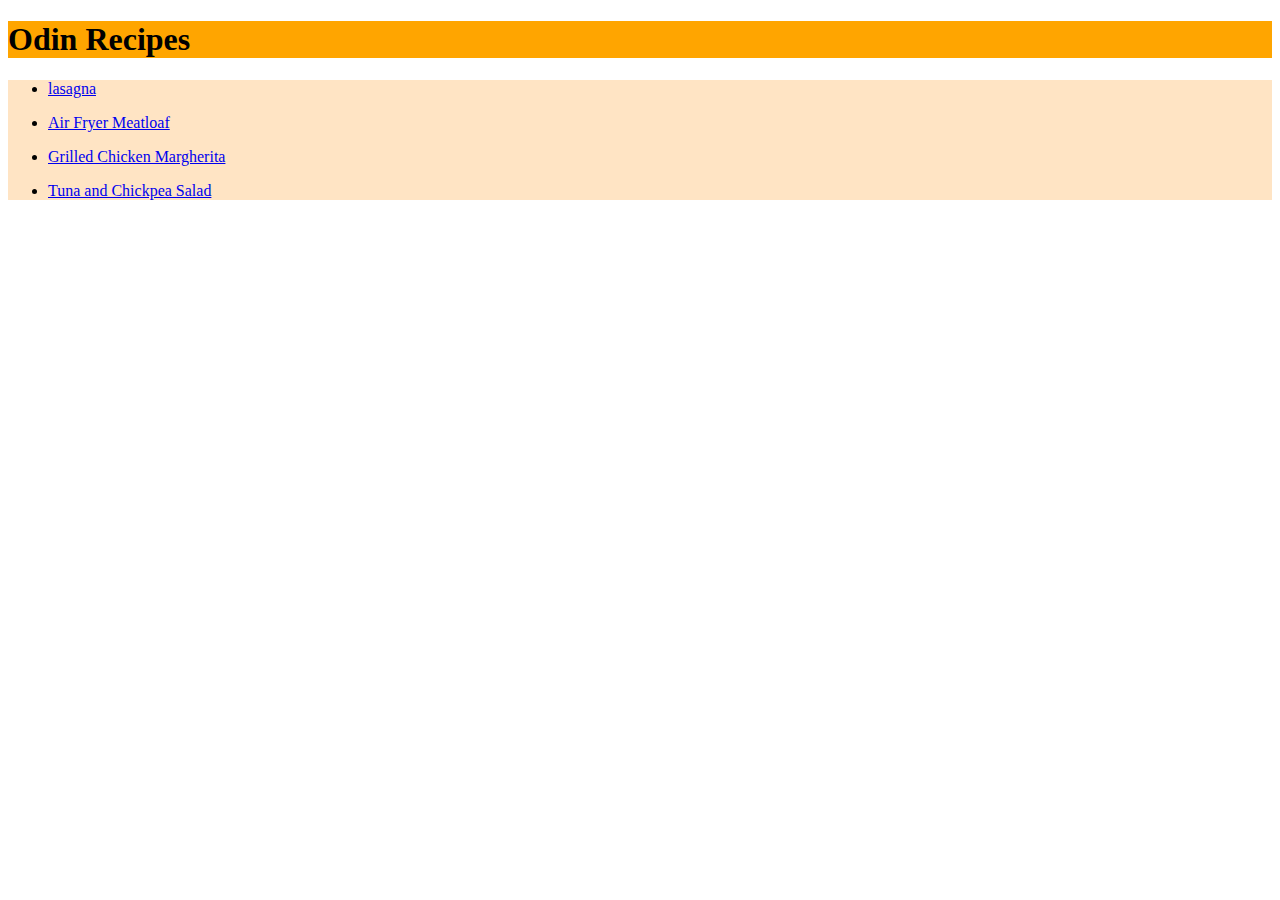
<file: index.html>
<!DOCTYPE html>
<html lang="en">
<head>
    <link rel="stylesheet" href="./style.css">
    <meta charset="UTF-8">
    <meta http-equiv="X-UA-Compatible" content="IE=edge">
    <meta name="viewport" content="width=device-width, initial-scale=1.0">
    <title>Document</title>
</head>
<body class="home">
    <h1>Odin Recipes</h1>
    <ul>
        <li>
            <a href="recipes/lasagna.html"><p>lasagna</p></a>
        </li>
        <li>
            <a href="recipes/air_fryer_meatloaf.html"><p>Air Fryer Meatloaf</p></a>
        </li>
        
        <li>
            <a href="recipes/grilled_chicken_margherita.html"><p>Grilled Chicken Margherita</p></a>
        </li>
        <li>
            <a href="recipes/tuna_and_chickpae_salad.html"><p>Tuna and Chickpea Salad</p></a>
        </li>
    </ul>
    
</body>
</html>
</file>
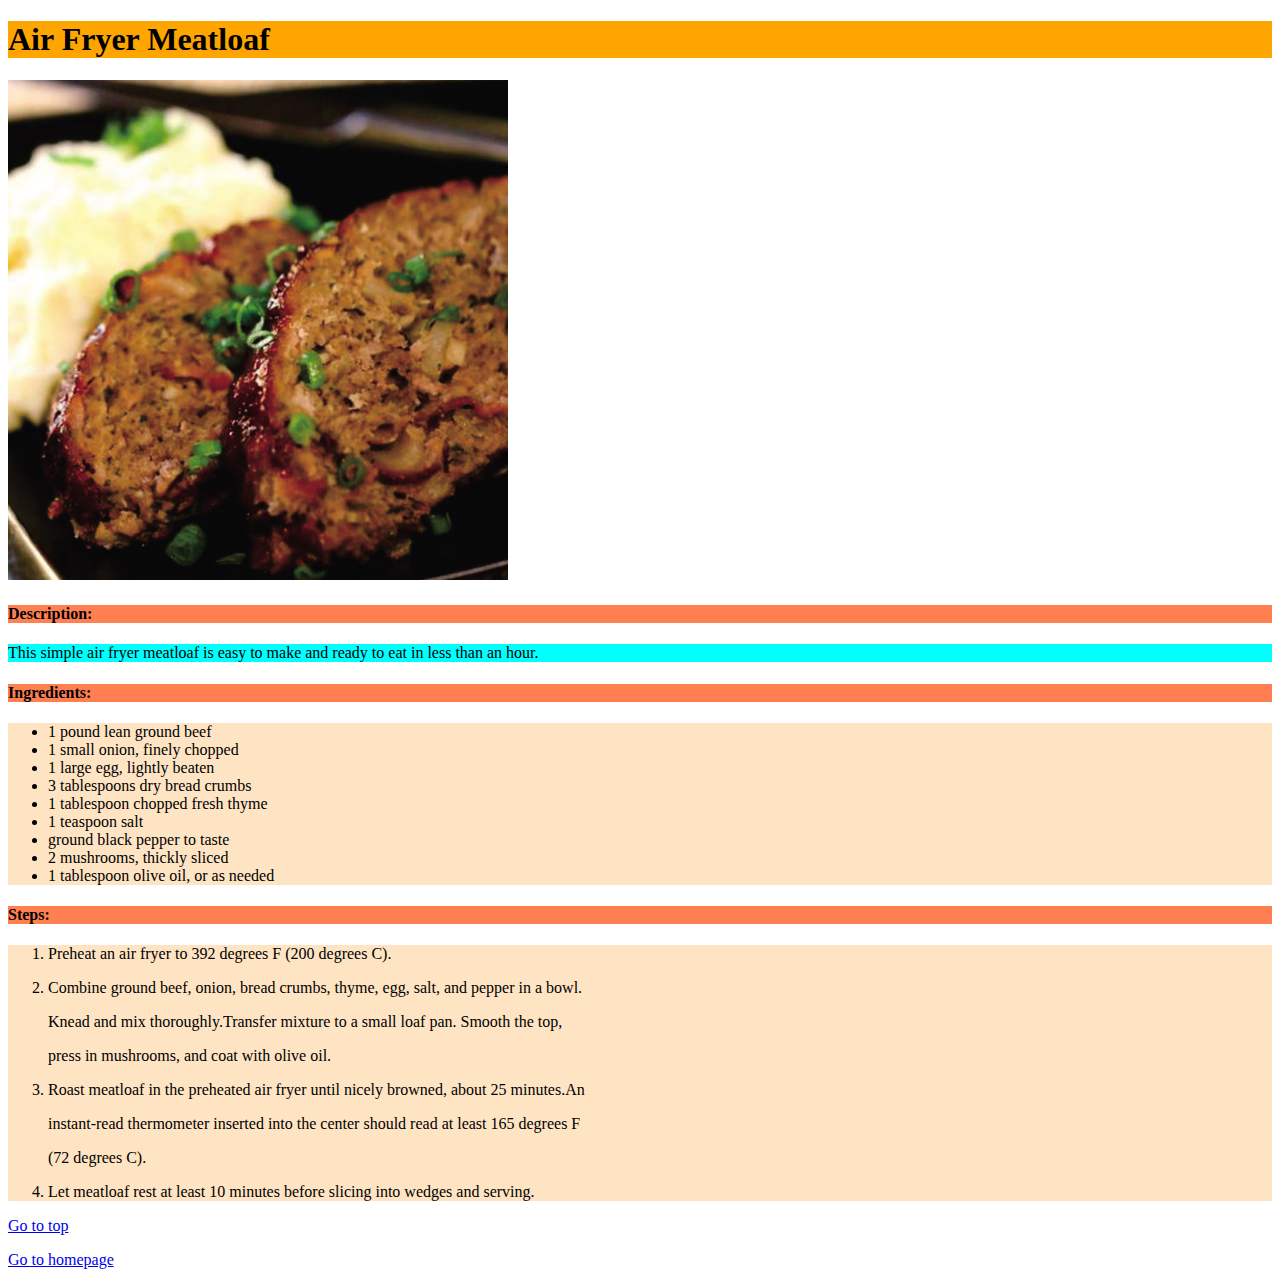
<file: recipes/air_fryer_meatloaf.html>
<!DOCTYPE html>
<html lang="en">

<head>
    <link rel="stylesheet" href="../style.css">
    <meta charset="UTF-8">
    <meta http-equiv="X-UA-Compatible" content="IE=edge">
    <meta name="viewport" content="width=device-width, initial-scale=1.0">
    <title>Document</title>
</head>

<body class="air_fryer_meatloaf">
    <h1>Air Fryer Meatloaf</h1>
    <img src="images/air_fryer_meatloaf.jpeg" alt="">
    <h4>Description:</h4>
    <p>This simple air fryer meatloaf is easy to make and ready to eat in less than an hour.</p>
    <h4>Ingredients:</h4>
    <ul>
        <li>1 pound lean ground beef</li>
        <li>1 small onion, finely chopped</li>
        <li>1 large egg, lightly beaten</li>
        <li>3 tablespoons dry bread crumbs</li>
        <li>1 tablespoon chopped fresh thyme</li>
        <li>1 teaspoon salt</li>
        <li>ground black pepper to taste</li>
        <li>2 mushrooms, thickly sliced</li>
        <li>1 tablespoon olive oil, or as needed</li>
    </ul>
    <h4>Steps:</h4>
    <ol>
        <li>
            <p>Preheat an air fryer to 392 degrees F (200 degrees C).</p>
        </li>
        <li>
            <p>Combine ground beef, onion, bread crumbs, thyme, egg, salt, and pepper in a bowl.</p>
            <p>Knead and mix thoroughly.Transfer mixture to a small loaf pan. Smooth the top,</p>
            <p>press in mushrooms, and coat with olive oil.</p>
        </li>
        <li>
            <p>Roast meatloaf in the preheated air fryer until nicely browned, about 25 minutes.An</p>
            <p>instant-read thermometer inserted into the center should read at least 165 degrees F</p>
            <p>(72 degrees C).</p>
        </li>
        <li>
            <p>Let meatloaf rest at least 10 minutes before slicing into wedges and serving.</p>
        </li>
    </ol>
    <a href="air_fryer_meatloaf.html">
        <p>Go to top</p>
    </a>
    <a href="../index.html">
        <p>Go to homepage</p>
    </a>
</body>

</html>
</file>
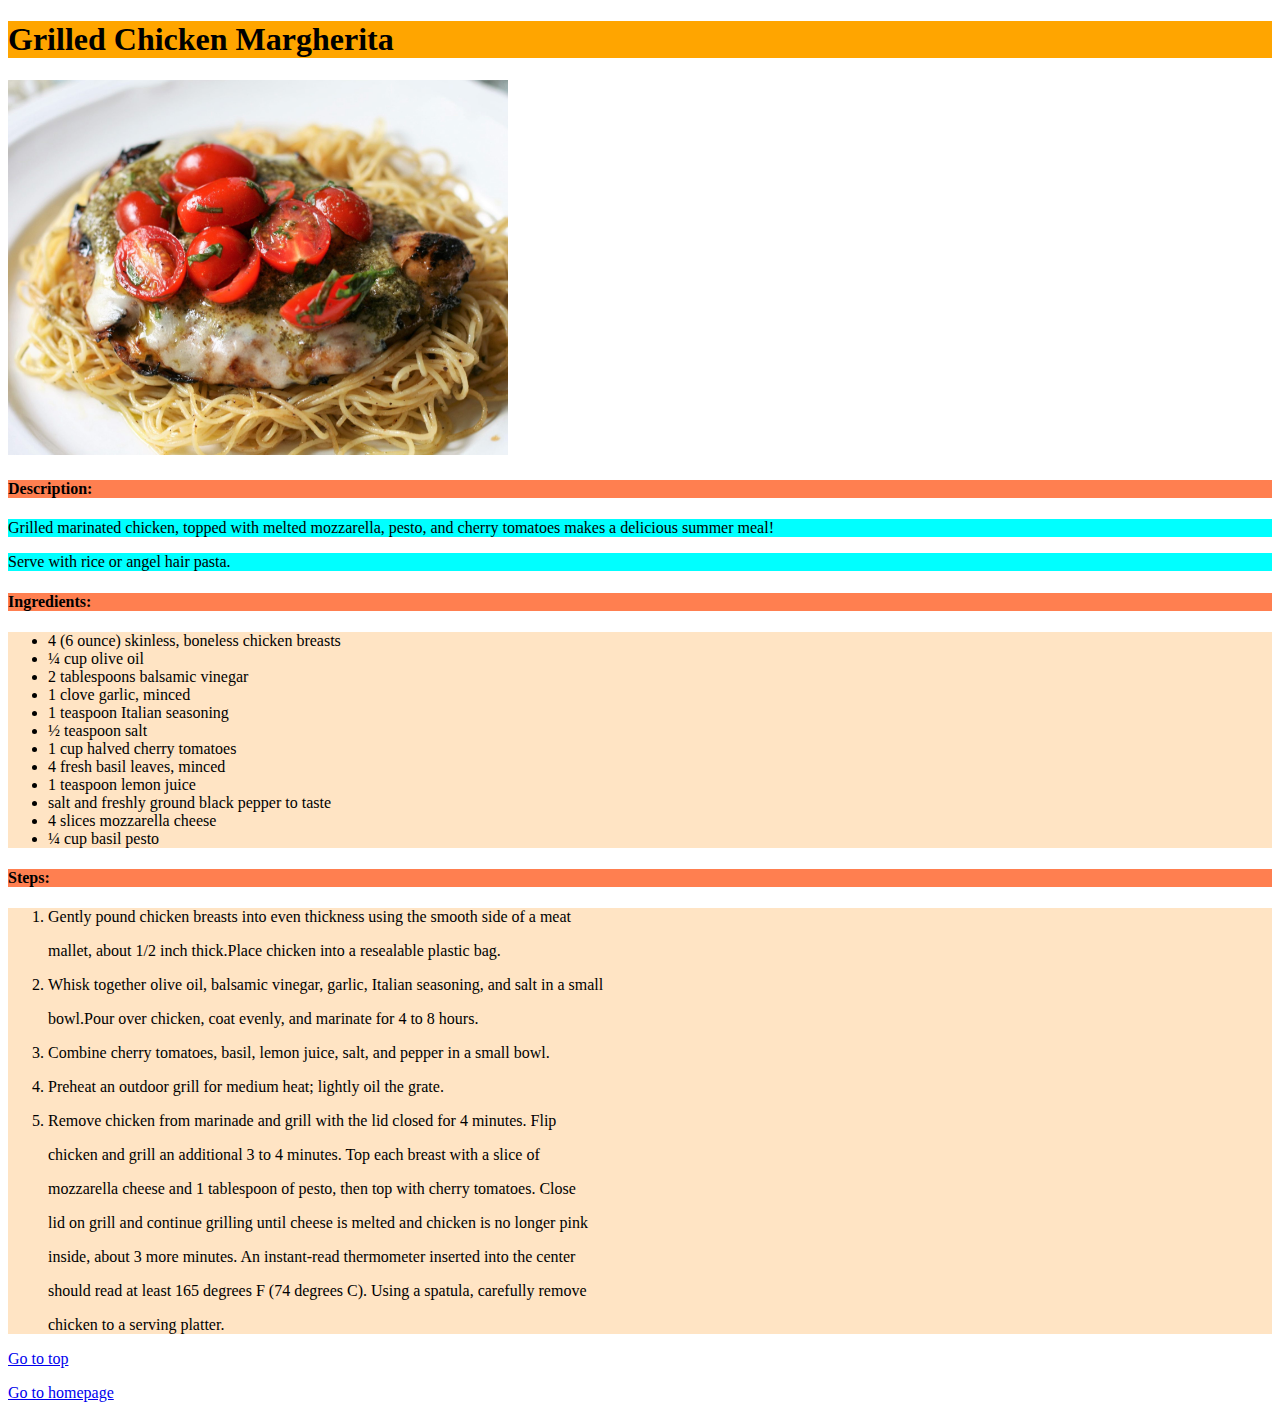
<file: recipes/grilled_chicken_margherita.html>
<!DOCTYPE html>
<html lang="en">

<head>
    <link rel="stylesheet" href="../style.css">
    <meta charset="UTF-8">
    <meta http-equiv="X-UA-Compatible" content="IE=edge">
    <meta name="viewport" content="width=device-width, initial-scale=1.0">
    <title>Document</title>
</head>

<body class = "grilled_chicken_margherita">
    <h1>Grilled Chicken Margherita</h1>
    <img src="images/grilled_chicken_margherita.jpeg" alt="">
    <h4>Description:</h4>
    <p>Grilled marinated chicken, topped with melted mozzarella, pesto, and cherry tomatoes makes a delicious summer
        meal!</p>
    <p>Serve with rice or angel hair pasta.</p>
    <h4>Ingredients:</h4>
    <ul>
        <li>4 (6 ounce) skinless, boneless chicken breasts</li>
        <li>¼ cup olive oil</li>
        <li>2 tablespoons balsamic vinegar</li>
        <li>1 clove garlic, minced</li>
        <li>1 teaspoon Italian seasoning</li>
        <li>½ teaspoon salt</li>
        <li>1 cup halved cherry tomatoes</li>
        <li>4 fresh basil leaves, minced</li>
        <li>1 teaspoon lemon juice</li>
        <li>salt and freshly ground black pepper to taste</li>
        <li>4 slices mozzarella cheese</li>
        <li>¼ cup basil pesto</li>
    </ul>
    <h4>Steps:</h4>
    <ol>
        <li>
            <p>Gently pound chicken breasts into even thickness using the smooth side of a meat</p>
            <p>mallet, about 1/2 inch thick.Place chicken into a resealable plastic bag.</p>
        </li>
        <li>
            <p>Whisk together olive oil, balsamic vinegar, garlic, Italian seasoning, and salt in a small</p>
            <p>bowl.Pour over chicken, coat evenly, and marinate for 4 to 8 hours.</p>
        </li>
        <li>
            <p>Combine cherry tomatoes, basil, lemon juice, salt, and pepper in a small bowl.</p>
        </li>
        <li>
            <p>Preheat an outdoor grill for medium heat; lightly oil the grate.</p>
        </li>
        <li>
            <p>Remove chicken from marinade and grill with the lid closed for 4 minutes. Flip</p>
            <p>chicken and grill an additional 3 to 4 minutes. Top each breast with a slice of</p>
            <p>mozzarella cheese and 1 tablespoon of pesto, then top with cherry tomatoes. Close</p>
            <p>lid on grill and continue grilling until cheese is melted and chicken is no longer pink</p>
            <p>inside, about 3 more minutes. An instant-read thermometer inserted into the center</p>
            <p>should read at least 165 degrees F (74 degrees C). Using a spatula, carefully remove</p>
            <p>chicken to a serving platter.</p>
        </li>
    </ol>
    <a href="./grilled_chicken_margherita.html">
        <p>Go to top</p>
    </a>
    <a href="../index.html">
        <p>Go to homepage</p>
</body>

</html>
</file>
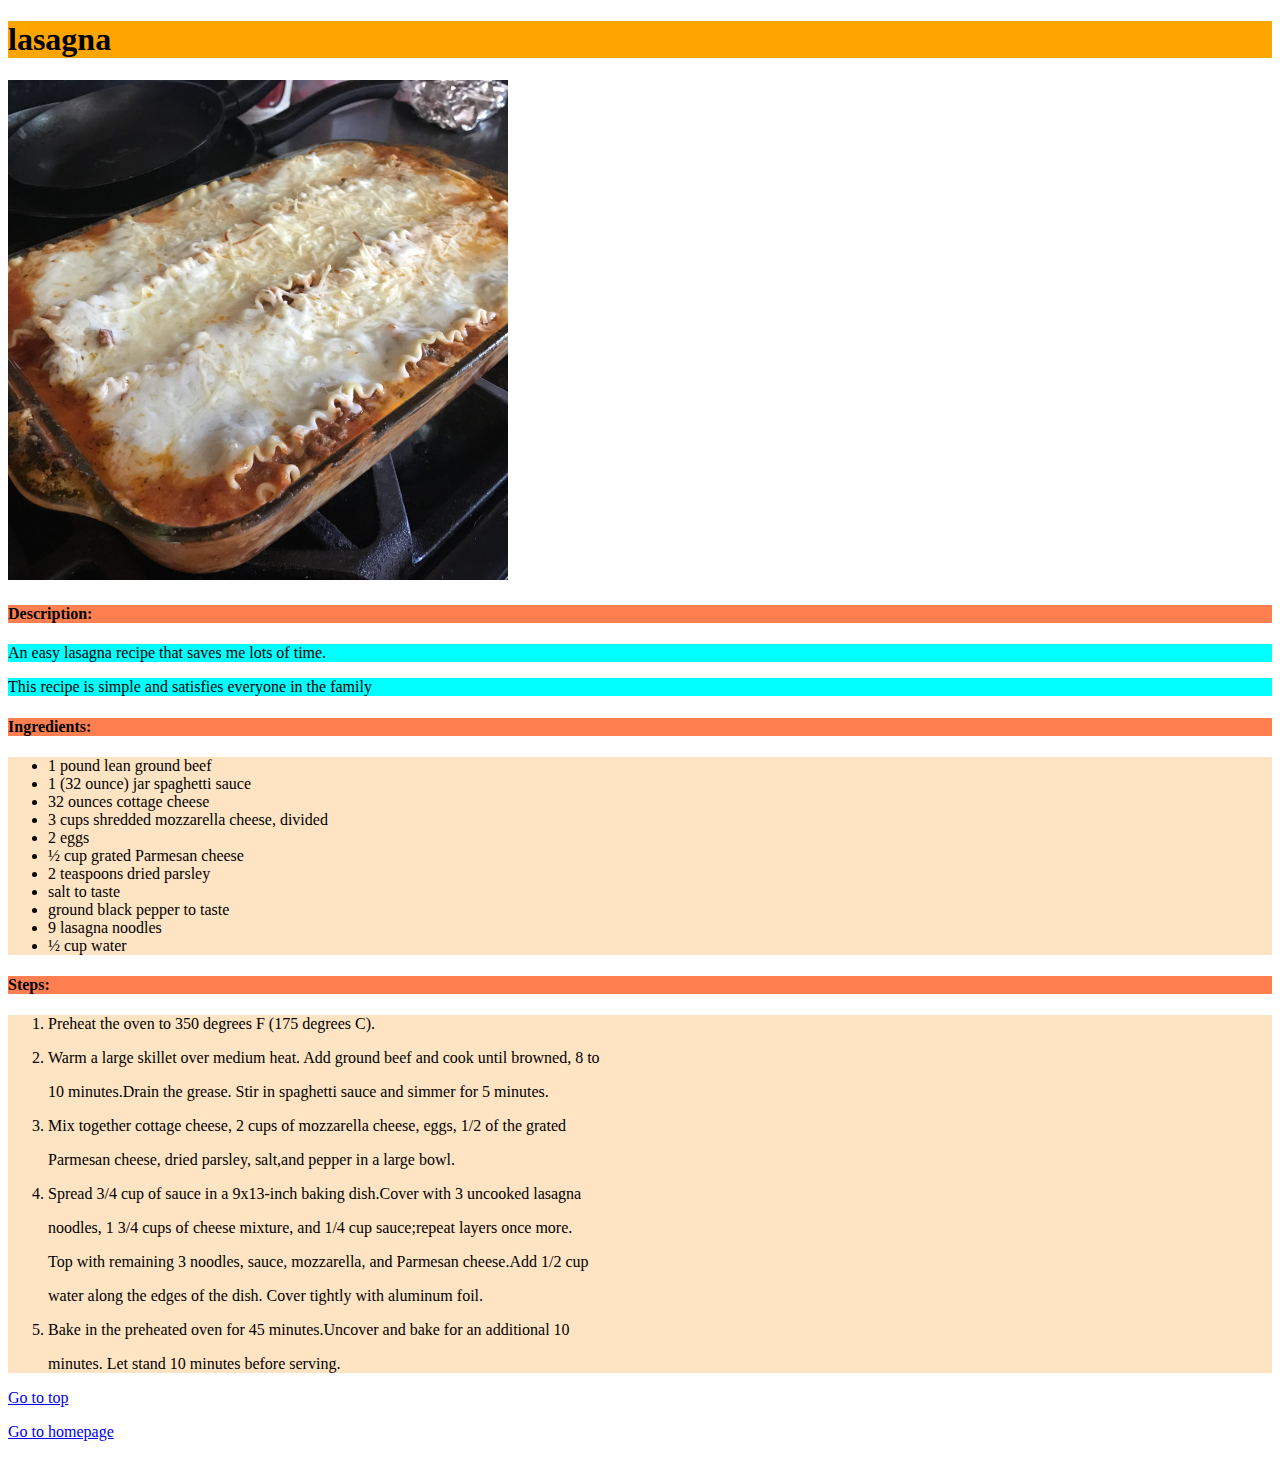
<file: recipes/lasagna.html>
<!DOCTYPE html>
<html lang="en">

<head>
    <link rel="stylesheet" href="../style.css">
    <meta charset="UTF-8">
    <meta http-equiv="X-UA-Compatible" content="IE=edge">
    <meta name="viewport" content="width=device-width, initial-scale=1.0">
    <title>Document</title>
</head>

<body class="lasagna">
    <h1>lasagna</h1>
    <img  src="images/lasagna.jpeg" alt="lasagna">
    <h4>Description:</h4>
    <p>An easy lasagna recipe that saves me lots of time.</p>
    <p>This recipe is simple and satisfies everyone in the family</p>
    <h4>Ingredients:</h4>
    <ul>
        <li>1 pound lean ground beef</li>
        <li>1 (32 ounce) jar spaghetti sauce</li>
        <li>32 ounces cottage cheese</li>
        <li>3 cups shredded mozzarella cheese, divided</li>
        <li>2 eggs</li>
        <li>½ cup grated Parmesan cheese</li>
        <li>2 teaspoons dried parsley</li>
        <li>salt to taste</li>
        <li>ground black pepper to taste</li>
        <li>9 lasagna noodles</li>
        <li>½ cup water</li>
    </ul>
    <h4>Steps:</h4>
    <ol>
        <li>
            <p>Preheat the oven to 350 degrees F (175 degrees C).</p>
        </li>
        <li>
            <p>Warm a large skillet over medium heat. Add ground beef and cook until browned, 8 to</p>
            <p>10 minutes.Drain the grease. Stir in spaghetti sauce and simmer for 5 minutes.</p>
        </li>
        <li>
            <p>Mix together cottage cheese, 2 cups of mozzarella cheese, eggs, 1/2 of the grated</p>
            <p>Parmesan cheese, dried parsley, salt,and pepper in a large bowl.</p>
        </li>
        <li>
            <p>Spread 3/4 cup of sauce in a 9x13-inch baking dish.Cover with 3 uncooked lasagna</p>
            <p>noodles, 1 3/4 cups of cheese mixture, and 1/4 cup sauce;repeat layers once more.</p>
            <p>Top with remaining 3 noodles, sauce, mozzarella, and Parmesan cheese.Add 1/2 cup</p>
            <p>water along the edges of the dish. Cover tightly with aluminum foil.</p>
        </li>
        <li>
            <p>Bake in the preheated oven for 45 minutes.Uncover and bake for an additional 10</p>
            <p>minutes. Let stand 10 minutes before serving.</p>
        </li>
    </ol>
    <a href="./lasagna.html">
        <p>Go to top</p>
    </a>
    <a href="../index.html">
        <p>Go to homepage</p>
</body>

</html>
</file>
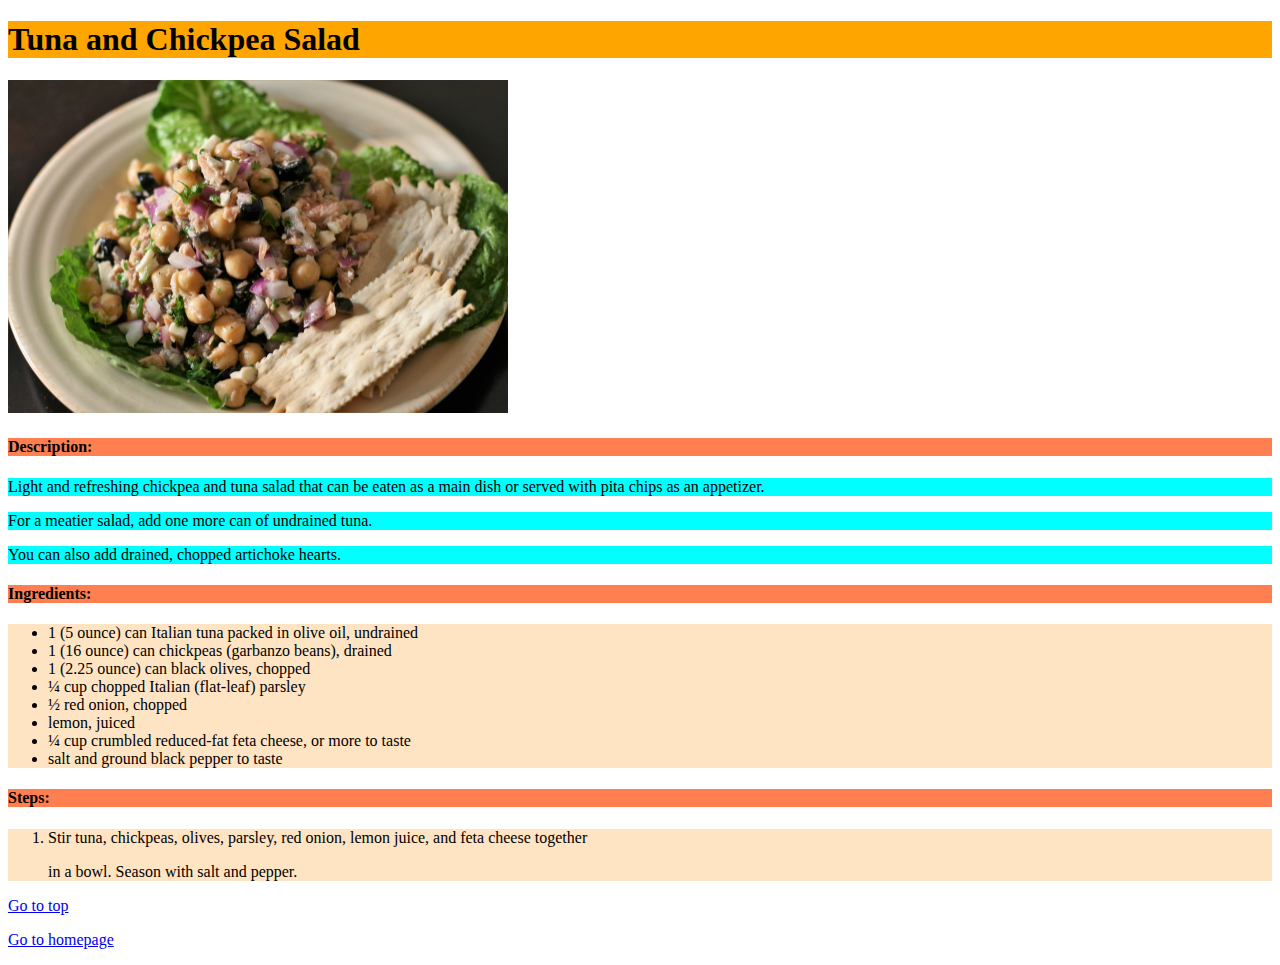
<file: recipes/tuna_and_chickpae_salad.html>
<!DOCTYPE html>
<html lang="en">

<head>
    <link rel="stylesheet" href="../style.css">
    <meta charset="UTF-8">
    <meta http-equiv="X-UA-Compatible" content="IE=edge">
    <meta name="viewport" content="width=device-width, initial-scale=1.0">
    <title>Document</title>
</head>

<body class="tuna_and_chickpae_salad">
    <h1>Tuna and Chickpea Salad</h1>
    <img src="images/tuna_and_chickpae_salad.jpeg" alt="">
    <h4>Description:</h4>
    <p>Light and refreshing chickpea and tuna salad that can be eaten as a main dish or served with pita chips as an
        appetizer.</p>
    <p>For a meatier salad, add one more can of undrained tuna.</p>
    <p>You can also add drained, chopped artichoke hearts.</p>
    <h4>Ingredients:</h4>
    <ul>
        <li>1 (5 ounce) can Italian tuna packed in olive oil, undrained</li>
        <li>1 (16 ounce) can chickpeas (garbanzo beans), drained</li>
        <li>1 (2.25 ounce) can black olives, chopped</li>
        <li>¼ cup chopped Italian (flat-leaf) parsley</li>
        <li>½ red onion, chopped</li>
        <li>lemon, juiced</li>
        <li>¼ cup crumbled reduced-fat feta cheese, or more to taste</li>
        <li>salt and ground black pepper to taste</li>
    </ul>
    <h4>Steps:</h4>
    <ol>
        <li>
            <p>Stir tuna, chickpeas, olives, parsley, red onion, lemon juice, and feta cheese together</p>
            <p>in a bowl. Season with salt and pepper.</p>
    </ol>
    <a href="./tuna_and_chickpae_salad.html">
        <p>Go to top</p>
    </a>
    <a href="../index.html">
        <p>Go to homepage</p>
</body>

</html>
</file>
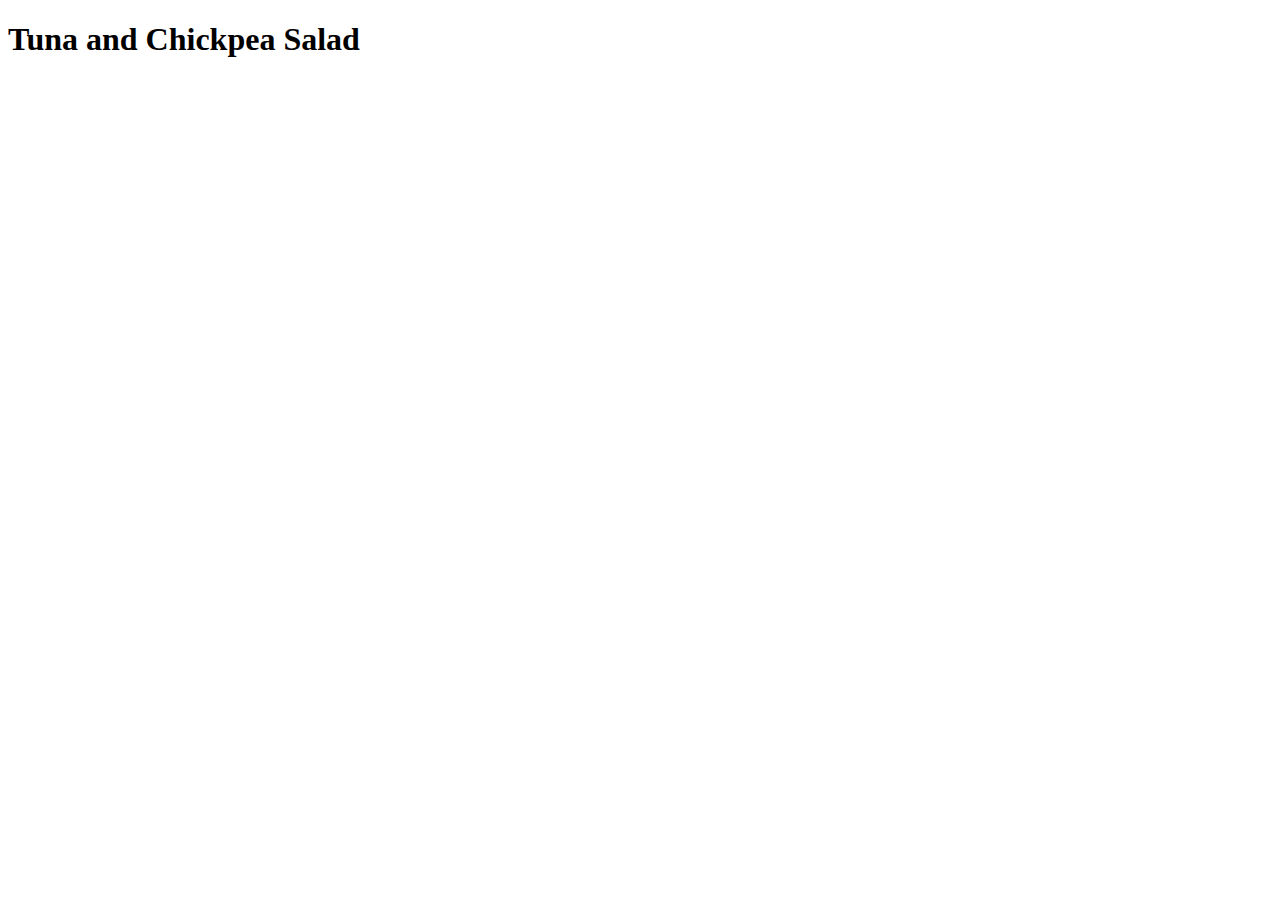
<file: recipes/tuna_and_chickpe_asalad.html>
<!DOCTYPE html>
<html lang="en">
<head>
    <meta charset="UTF-8">
    <meta http-equiv="X-UA-Compatible" content="IE=edge">
    <meta name="viewport" content="width=device-width, initial-scale=1.0">
    <title>Document</title>
</head>
<body>
    <h1>Tuna and Chickpea Salad</h1>
</body>
</html>
</file>
<file: style.css>
img {
    width: 500px;
    height: auto;
}
ul{
    background-color: bisque;
}
ol{
    background-color:bisque;
}
h4{
    background-color: coral;
}
p:not(li p , a p){
    background-color: aqua;
}
h1{
    background-color: orange;
}
</file>
